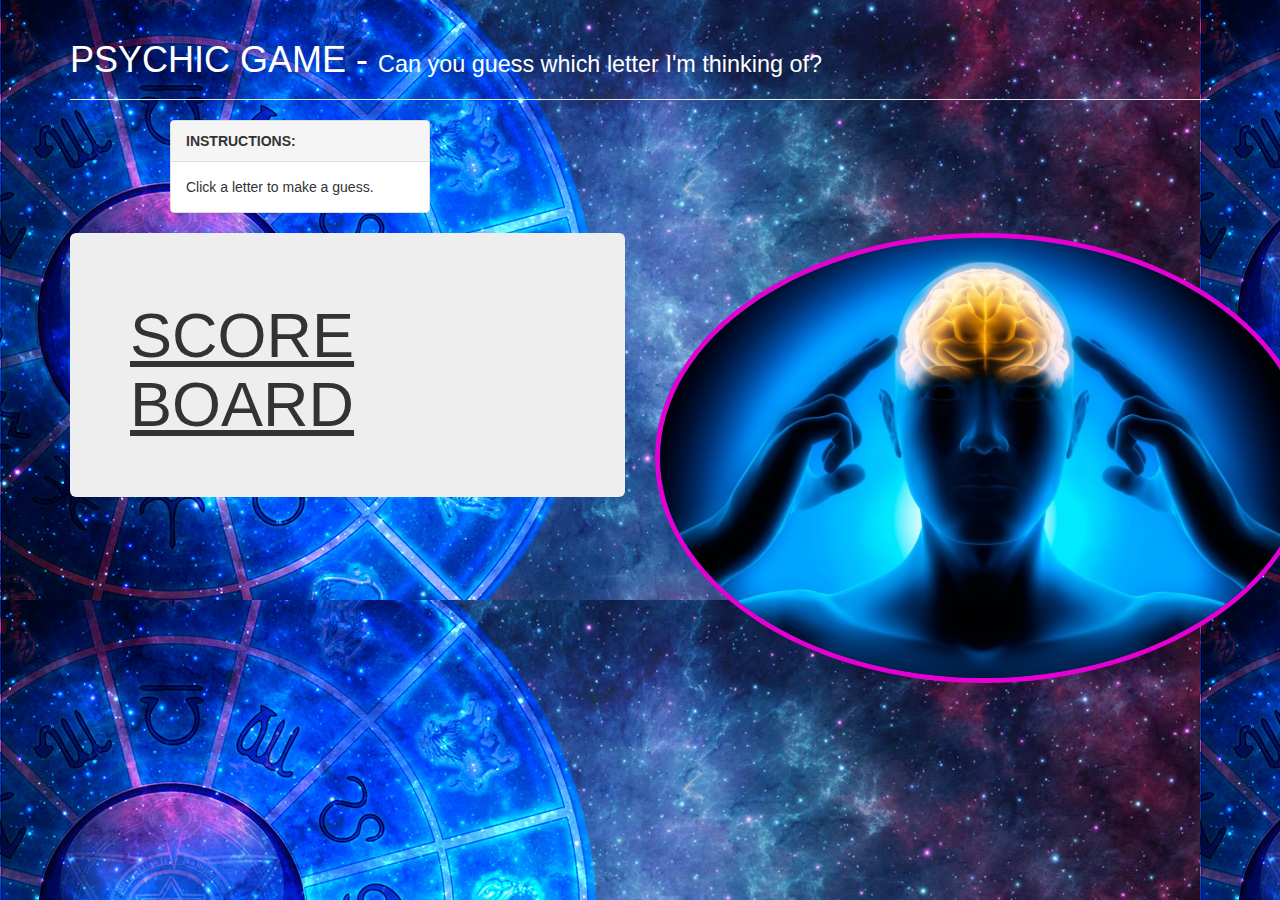
<file: index.html>
<!DOCTYPE html>
<html>
<head>

	<title> Psychic Game </title>

<!-- BOOTSTRAP LINK -->


	<link rel="stylesheet" href="https://maxcdn.bootstrapcdn.com/bootstrap/3.3.7/css/bootstrap.min.css" integrity="sha384-BVYiiSIFeK1dGmJRAkycuHAHRg32OmUcww7on3RYdg4Va+PmSTsz/K68vbdEjh4u" crossorigin="anonymous">

	<link rel="stylesheet" type="text/css" href="assets/css/style.css">


</head>

<body>

<div class="container">
	

	<div class="page-header">
  		<h1>PSYCHIC GAME -
			<small>Can you guess which letter I'm thinking of?</small>
		</h1>
	</div>


<div class="row">

		<div class="col-md-4">

			<div class="panel panel-default">
 				<div class="panel-heading"><strong>INSTRUCTIONS:</strong></div>

  				<div class="panel-body">Click a letter to make a guess.</div>
			</div>
		</div>



	
</div> <!-- ROW 1 CLOSE -->




<!-- JUMBOTRON SCORE BOARD -->
<div class="row">

	<div class="col-md-6">
		<div class="jumbotron scoreboard">
  
  			<h1><u>SCORE BOARD</u></h1>

			<div id="psychic_game">
			</div>
		
		</div>
	</div>

		<div class="col-md-6">

			<div id="psychic_image">
		
				<img src="assets/images/psychic-ability.jpg" class="img-circle" alt="Fortune Teller Pic">

			</div>
		</div>
		

</div> <!-- ROW 2 CLOSE -->
</div><!-- BOOTSTRAP CONTAINER CLOSE -->


	<script src="assets/javascript/game.js"></script>



</body>
</html>
</file>
<file: assets/css/style.css>
body {
	background-image: url(../images/background2.jpg)
}


.page-header h1 small {
	color: white;
}

.page-header h1 {
	color: white;
}

.img-circle {
	height: 450px;

}

.panel {
	margin-left: 100px;
}

#psychic_image img {
	border: solid;
	border-color: #e400d3;
	border-width: 5px;
}
</file>
